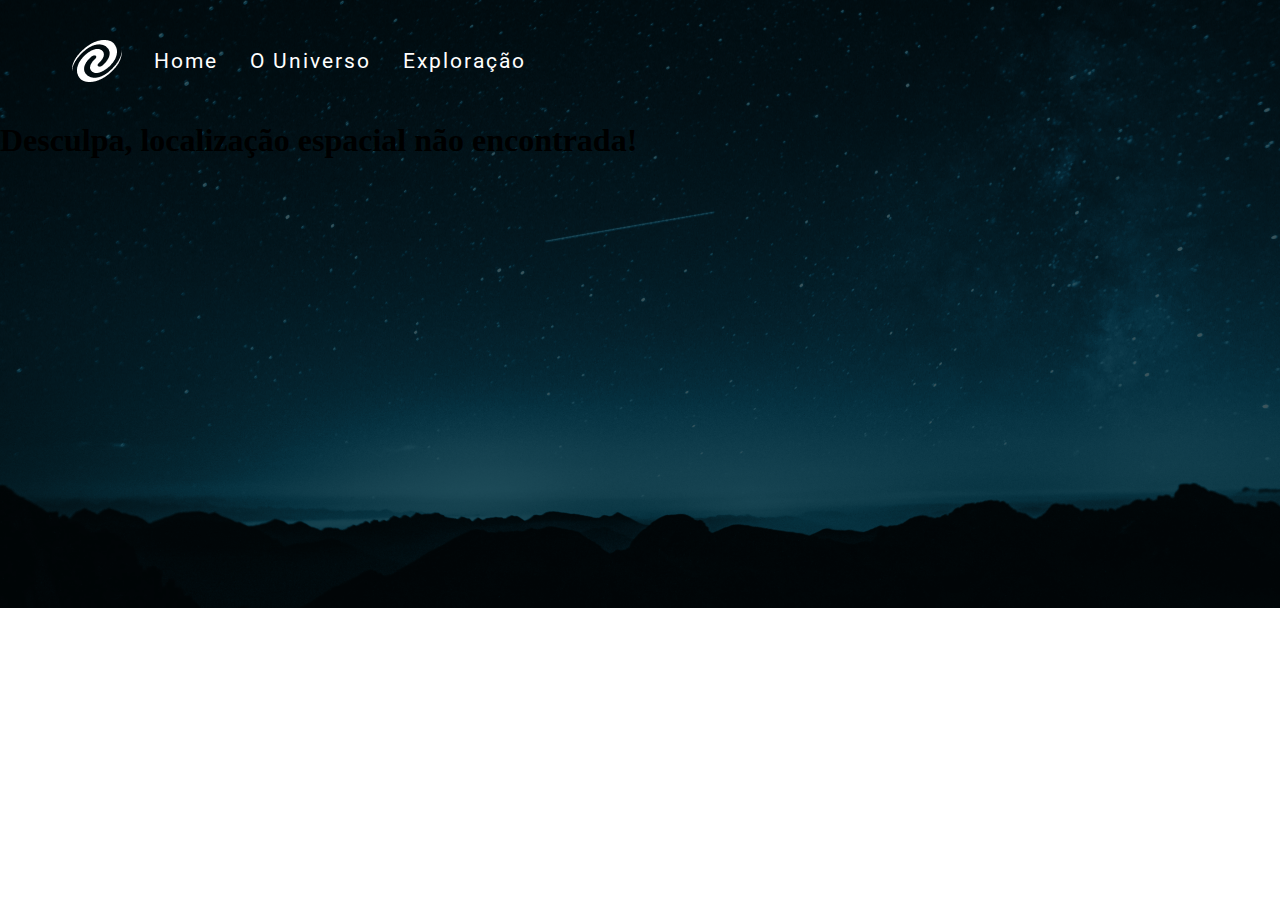
<file: index.html>
<!DOCTYPE html>
<html lang="pt-BR">
<head>
  <link rel="preconnect" href="https://fonts.googleapis.com">
  <link rel="preconnect" href="https://fonts.gstatic.com" crossorigin>
  
  <meta charset="UTF-8">
  <meta name="viewport" content="width=device-width, initial-scale=1.0">
  
  <title>SPA - Universe</title>

  <link href="https://fonts.googleapis.com/css2?family=Roboto:wght@400;700&display=swap" rel="stylesheet">

  <link rel="stylesheet" href="style.css">
</head>
<body id="bg">
  <nav>
    <img src="./image/logo.png " alt="imagem do Logo">
  
    <a id="home" href="/" onclick="route()">Home</a>
    <a id="universe" href="/universe" onclick="route()">O Universo</a>
    <a id="exploration" href="/exploration" onclick="route()">Exploração</a>
    
  </nav>
  
  <div id="app"></div>
  <script src="js/index.js" type="module"></script>
</body>
</html>
</file>
<file: style.css>
* {
  margin: 0;
  padding: 0;
  box-sizing: border-box;
}

:root {
  font-size: 62.5%
}

body {
  font-size: 1.6rem;
  width: 100%;
  height: 100%;
  background: url("./image/home.png") no-repeat;
  background-position: 10% 20%;
  background-size: cover;
}

nav {
  max-width: 100%;
  height: 12.2rem;
  display: flex;
}

nav img {
  margin: 4rem 3.2rem 4rem 7.2rem;
}

nav a {
  margin: 5rem 3.2rem 5rem 0;
  font-family: 'Roboto', sans-serif;
  font-style: normal;
  font-weight: 400;
  font-size: 2.1rem;
  letter-spacing: .20rem;
  line-height: 2.2rem;
  color: #FFF;
  text-decoration: none;
  cursor: pointer;
}

nav a:hover {
  font-weight: bold;
}

#app {
  display: grid;
  gap: 2.4rem;
  max-width: 100%;
  max-height: 100%;
}

#title {
  font-family: 'Roboto', sans-serif;
  font-size: 4.8rem;
  color: #FFF;
  text-align: center;
  margin: 17.2rem auto 0;
}

.title {
  font-family: 'Roboto', sans-serif;
  font-size: 4.8rem;
  color: #FFF;
  margin: 6.3rem 10.2rem 0;
}

#app button {
  width: 19.5rem;
  height: 4.8rem;
  margin: 0 auto;
  background: transparent;
  border: .2rem solid #FFF;
  border-radius: .5rem;
  
  font-family: 'Roboto', sans-serif;
  font-weight: bold;
  text-transform: uppercase;
  font-size: 1.4rem;
  color: #FFF;

  cursor: pointer;
}

#app button:hover {
  color: #02799D;
  background-color: #FFF;
}

#app p {
  font-family: 'Roboto', sans-serif;
  font-size: 1.8rem;
  font-weight: normal;
  line-height: 2.8rem;
  color: #FFF;

  max-width: 64.8rem;
  margin: 1.6rem 10.2rem 0;
}
</file>
